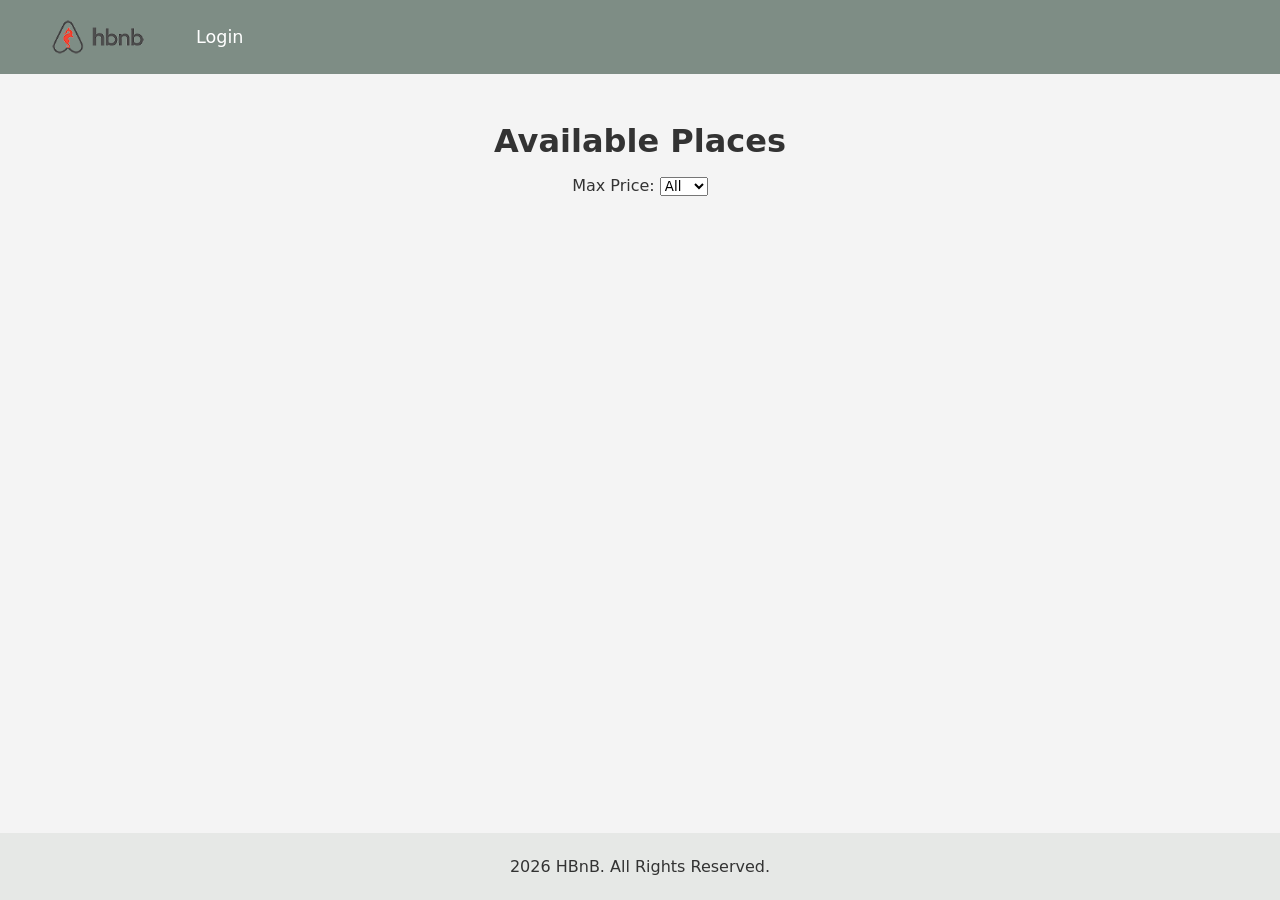
<file: part4/index.html>
<!doctype html>
<html lang="en">

<head>
  <meta charset="UTF-8" />
  <meta name="viewport" content="width=device-width, initial-scale=1.0" />
  <title>List of Places</title>
  <link rel="stylesheet" href="styles.css" />
</head>

<body>
  <div class="layout">
    <header>
      <nav>
        <ul class="navbar">
          <li>
            <a href="index.html">
              <img class="img" width="100" src="images/logo.png" alt="HBnB Logo" />
            </a>
          </li>
          <li>
            <a href="login.html" id="login-link">Login</a>
          </li>
        </ul>
      </nav>
    </header>
    <main>
      <h1>Available Places</h1>
      <section id="filter">
        <label for="price-filter">Max Price:</label>
        <select id="price-filter">
          <!-- Options will be populated dynamically -->
        </select>
      </section>
      <section id="places-list">
        <!-- List of places will be populated dynamically -->
        <ul></ul>
      </section>
    </main>
    <footer>
      <p>2026 HBnB. All Rights Reserved.</p>
    </footer>
  </div>
  <script src="scripts.js"></script>
</body>

</html>
</file>
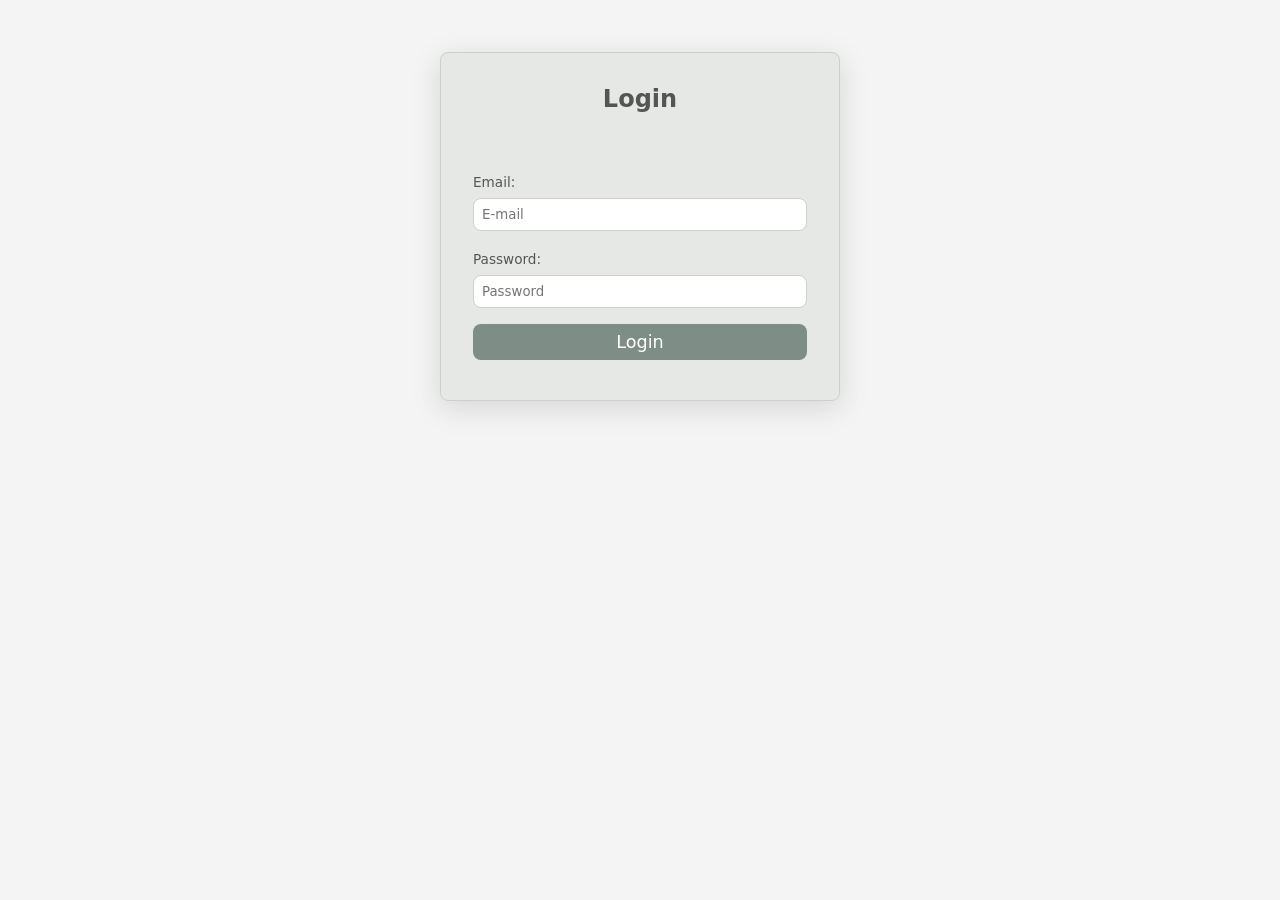
<file: part4/login.html>
<!doctype html>
<html lang="en">
  <head>
    <meta charset="UTF-8" />
    <meta name="viewport" content="width=device-width, initial-scale=1.0" />
    <title>Login</title>
    <link rel="stylesheet" href="styles.css" />
  </head>

  <body>
    <main>
      <div class="form-wrapper">
        <form id="login-form" class="form shadow">
          <h2>Login</h2>
          <div>
            <label for="email">Email:</label>
            <input
              type="email"
              id="email"
              name="email"
              placeholder="E-mail"
              required
            />
          </div>
          <div>
            <label for="password">Password:</label>
            <input
              type="password"
              id="password"
              name="password"
              placeholder="Password"
              required
            />
          </div>
          <button type="submit">Login</button>
        </form>
      </div>
    </main>
    <script src="scripts.js"></script>
  </body>
</html>
</file>
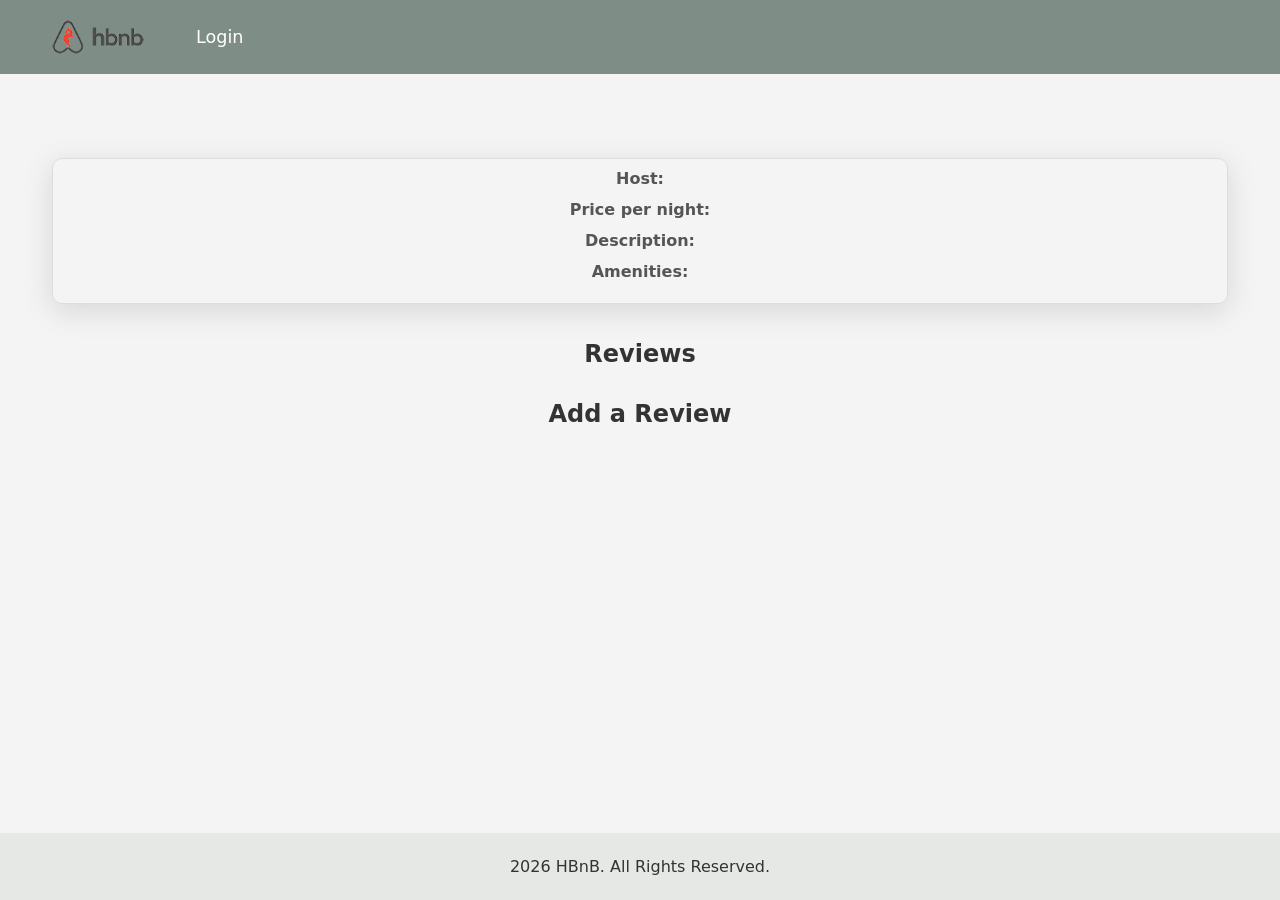
<file: part4/place.html>
<!doctype html>
<html lang="en">

<head>
  <meta charset="UTF-8" />
  <meta name="viewport" content="width=device-width, initial-scale=1.0" />
  <title>Place Details</title>
  <link rel="stylesheet" href="styles.css" />
</head>

<body>
  <div class="layout">
    <header>
      <nav>
        <ul class="navbar">
          <li>
            <a href="index.html">
              <img class="img" width="100" src="images/logo.png" alt="HBnB Logo" />
            </a>
          </li>
          <li>
            <a href="login.html" id="login-link">Login</a>
          </li>
        </ul>
      </nav>
    </header>
    <main>
      <section id="place-details">
        <!-- Place details will be populated dynamically -->
        <h1 id="title"></h1>
        <div class="card shadow">
          <p>
            <b>Host:</b>
            <span id="host"></span>
          </p>
          <p>
            <b>Price per night:</b>
            <span id="price"></span>
          </p>
          <p>
            <b>Description:</b>
            <span id="description"></span>
          </p>
          <div>
            <p><b>Amenities:</b></p>
            <ul id="amenities"></ul>
          </div>
        </div>
      </section>
      <section id="reviews">
        <!-- Reviews will be populated dynamically -->
        <h1>Reviews</h1>
        <ul></ul>
      </section>
      <section id="add-review">
        <h1>Add a Review</h1>
        <div class="form-wrapper">
          <form id="review-form" class="shadow form">
            <h2>Review:</h2>
            <div>
              <label for="review-text">Review:</label>
              <textarea id="review-text" name="review-text" required></textarea>
            </div>
            <div>
              <label for="rating">Rating:</label>
              <select id="rating" name="rating" required>
                <!-- Options for rating -->
                <option value="5">5 Stars</option>
                <option value="4">4 Stars</option>
                <option value="3">3 Stars</option>
                <option value="2">2 Stars</option>
                <option value="1">1 Star</option>
              </select>
            </div>
            <button type="submit">Submit</button>
          </form>
        </div>
      </section>
    </main>
    <footer>
      <p>2026 HBnB. All Rights Reserved.</p>
    </footer>
  </div>
  <script src="scripts.js"></script>
</body>

</html>
</file>
<file: part4/styles.css>
/* 
  This is a SAMPLE File to get you started. Follow the instructions on the project to complete the tasks. 
  You'll probably need to override some of theese styles.
*/

* {
  box-sizing: border-box;
  margin: 0;
  padding: 0;
  font-family:
    system-ui,
    -apple-system,
    BlinkMacSystemFont,
    "Segoe UI",
    Roboto,
    Oxygen,
    Ubuntu,
    Cantarell,
    "Open Sans",
    "Helvetica Neue",
    sans-serif;
}

html {
  height: 100%;
}

.layout {
  min-height: 100%;
  display: grid;
  grid-template-rows: auto 1fr auto;
}

body {
  background-color: #f4f4f4;
  color: #333;
  height: 100%;
}

footer {
  text-align: center;
  padding: 1.5rem;
  background-color: #e6e8e6;
}

header {
  background-color: #7e8d85;
  color: #fff;
  padding: 1rem;
  display: flex;
}

.navbar {
  list-style: none;
  margin: 0;
  padding: 0;
  font-size: 1.1rem;
  display: flex;
  align-items: center;
}

.navbar li {
  align-items: center;
  text-align: center;
}

.img {
  vertical-align: middle;
}

nav a {
  color: #fff;
  text-decoration: none;
  margin-left: 1rem;
  padding: 0.25rem 1rem;
}

#login-link:hover {
  background-color: #cce3de;
  border-radius: 0.5rem;
}

main {
  padding: 2rem;
}

.form {
  display: grid;
  grid-template-rows: 1fr 1fr 1fr;
  padding: 2rem;
  margin: 20px;
  border: 1px #ced0ce solid;
  width: 400px;
  max-height: 600px;
  background-color: #e6e8e6;
  border-radius: 0.5rem;
  box-shadow: 1rem;
  color: #555;
}

.form div {
  margin-top: 0.75rem;
}

.form button {
  background-color: #7e8d85;
  color: #fff;
  border: none;
  padding: 0.5rem;
  margin: 0.5rem 0;
  border-radius: 0.5rem;
  display: block;
  width: 100%;
  font-size: 1.1rem;
}

.form button:hover {
  background-color: #b3bfb8;
  cursor: pointer;
}

.form input {
  display: block;
  padding: 0.5rem;
  margin: 0.5rem 0;
  border-radius: 0.5rem;
  width: 100%;
  border: 1px #ced0ce solid;
  display: block;
}

.form textarea {
  width: 100%;
  resize: none;
}

.form label {
  font-size: 0.85rem;
  display: block;
}

.form h2 {
  text-align: center;
}

.form-wrapper {
  width: 100%;
  height: 100%;
  display: flex;
  align-items: center;
  justify-content: center;
}

.shadow {
  box-shadow: rgba(100, 100, 111, 0.2) 0px 7px 29px 0px;
}

#places-list ul, #reviews ul {
  list-style: none;
  display: grid;
  grid-template-columns: 1fr 1fr 1fr;
}

.card {
  color: #555;
  border: 1px #ddd solid;
  border-radius: 10px;
  padding: 10px;
  margin: 20px;
  text-align: center;
}

.card h3 {
  margin-bottom: 0.75rem;
}

.card p {
  margin-bottom: 0.75rem;
}

.card a {
  background-color: #7e8d85;
  color: #fff;
  border: none;
  padding: 0.5rem;
  margin: 0.5rem 0;
  border-radius: 0.5rem;
  display: block;
  width: 100%;
  font-size: 1rem;
  text-decoration: none;
}

.card a:hover {
  background-color: #b3bfb8;
  cursor: pointer;
}

main h1 {
  text-align: center;
  padding: 1rem;
}

#filter {
  text-align: center;
}

#amenities {
  list-style: none;
}
</file>
